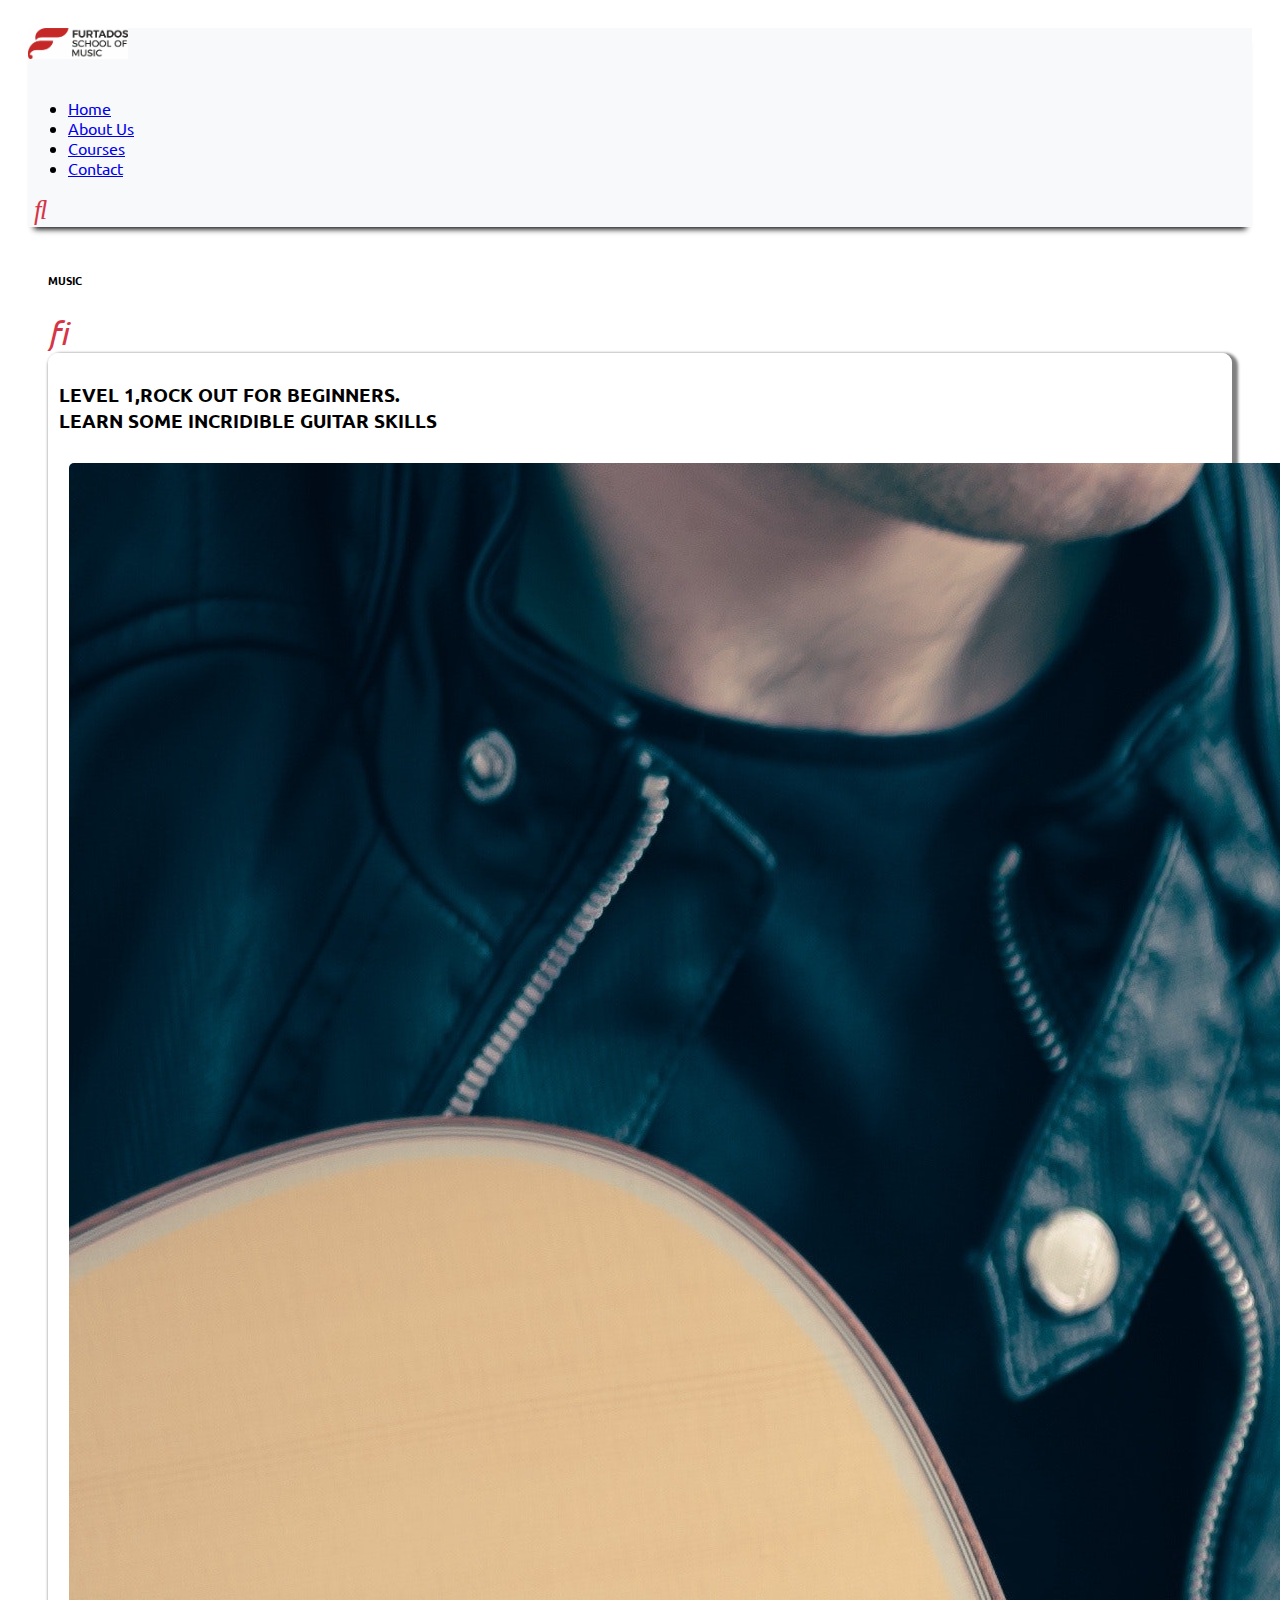
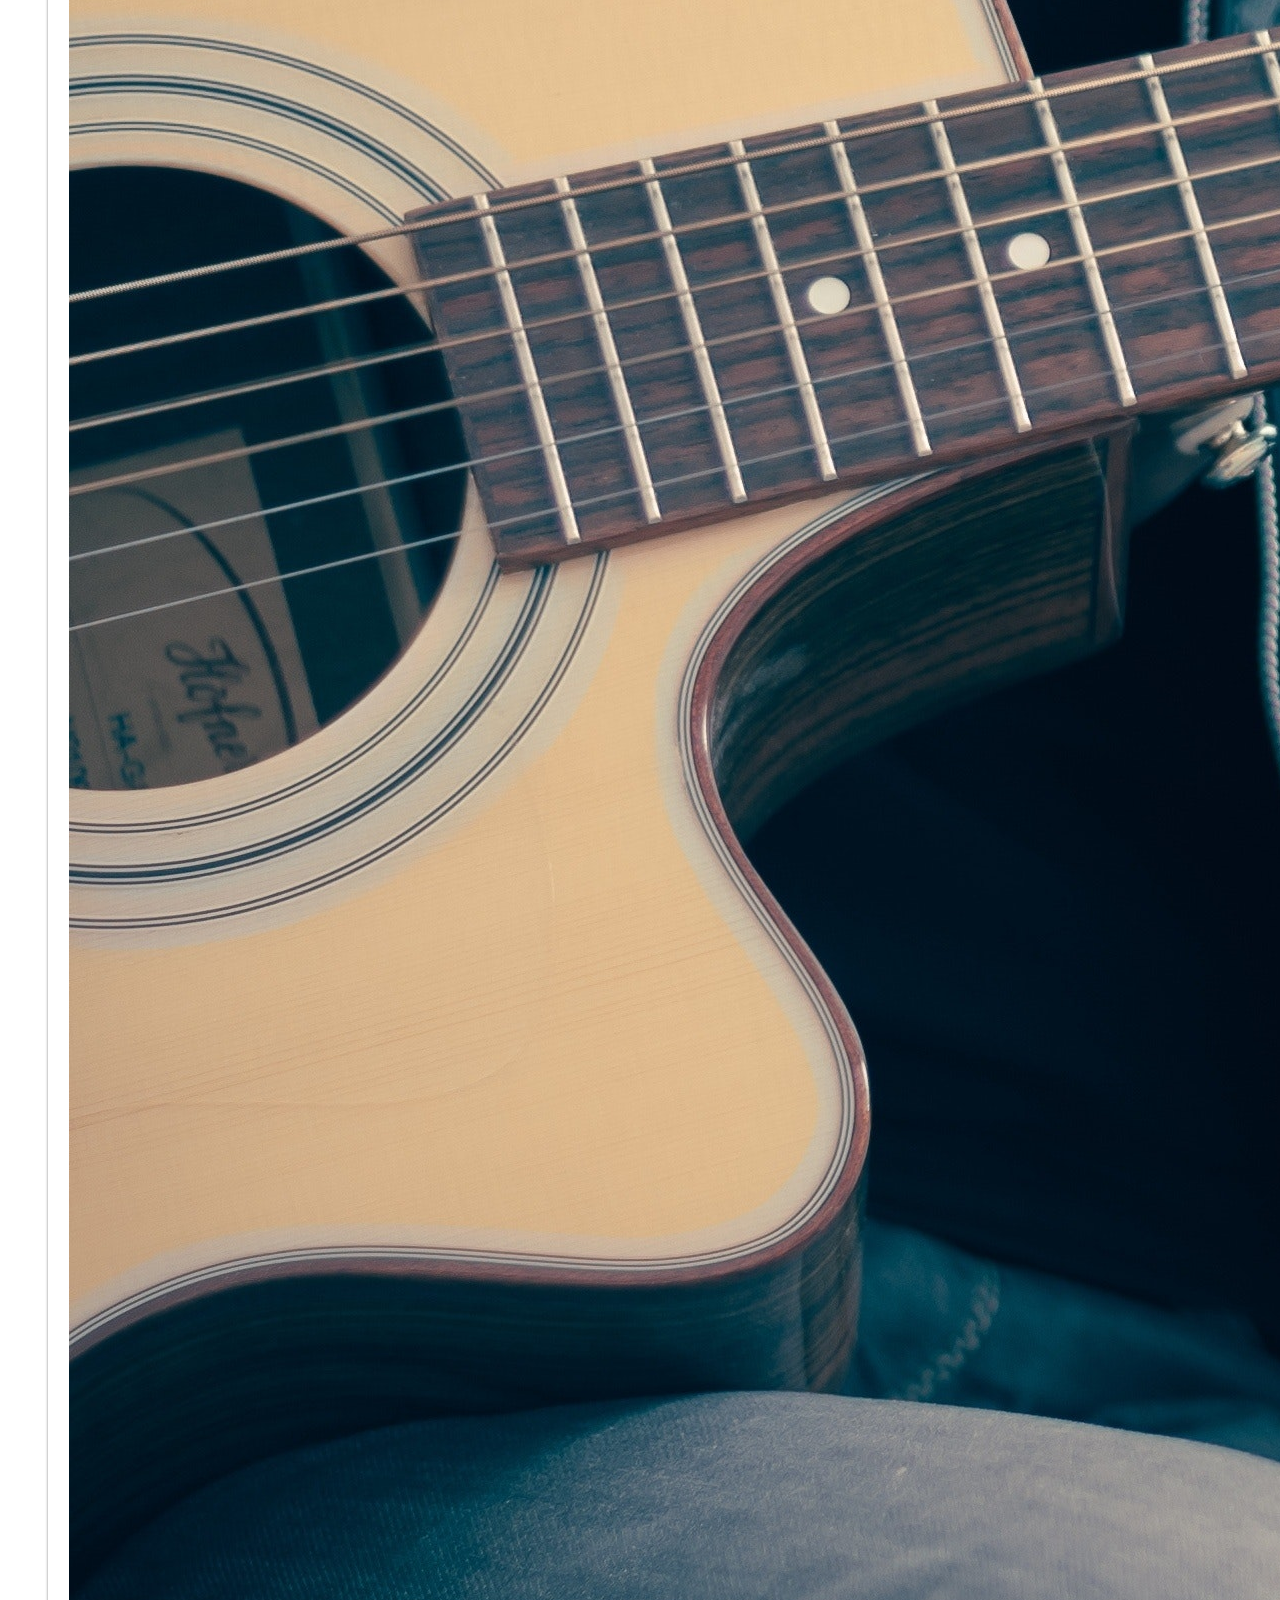
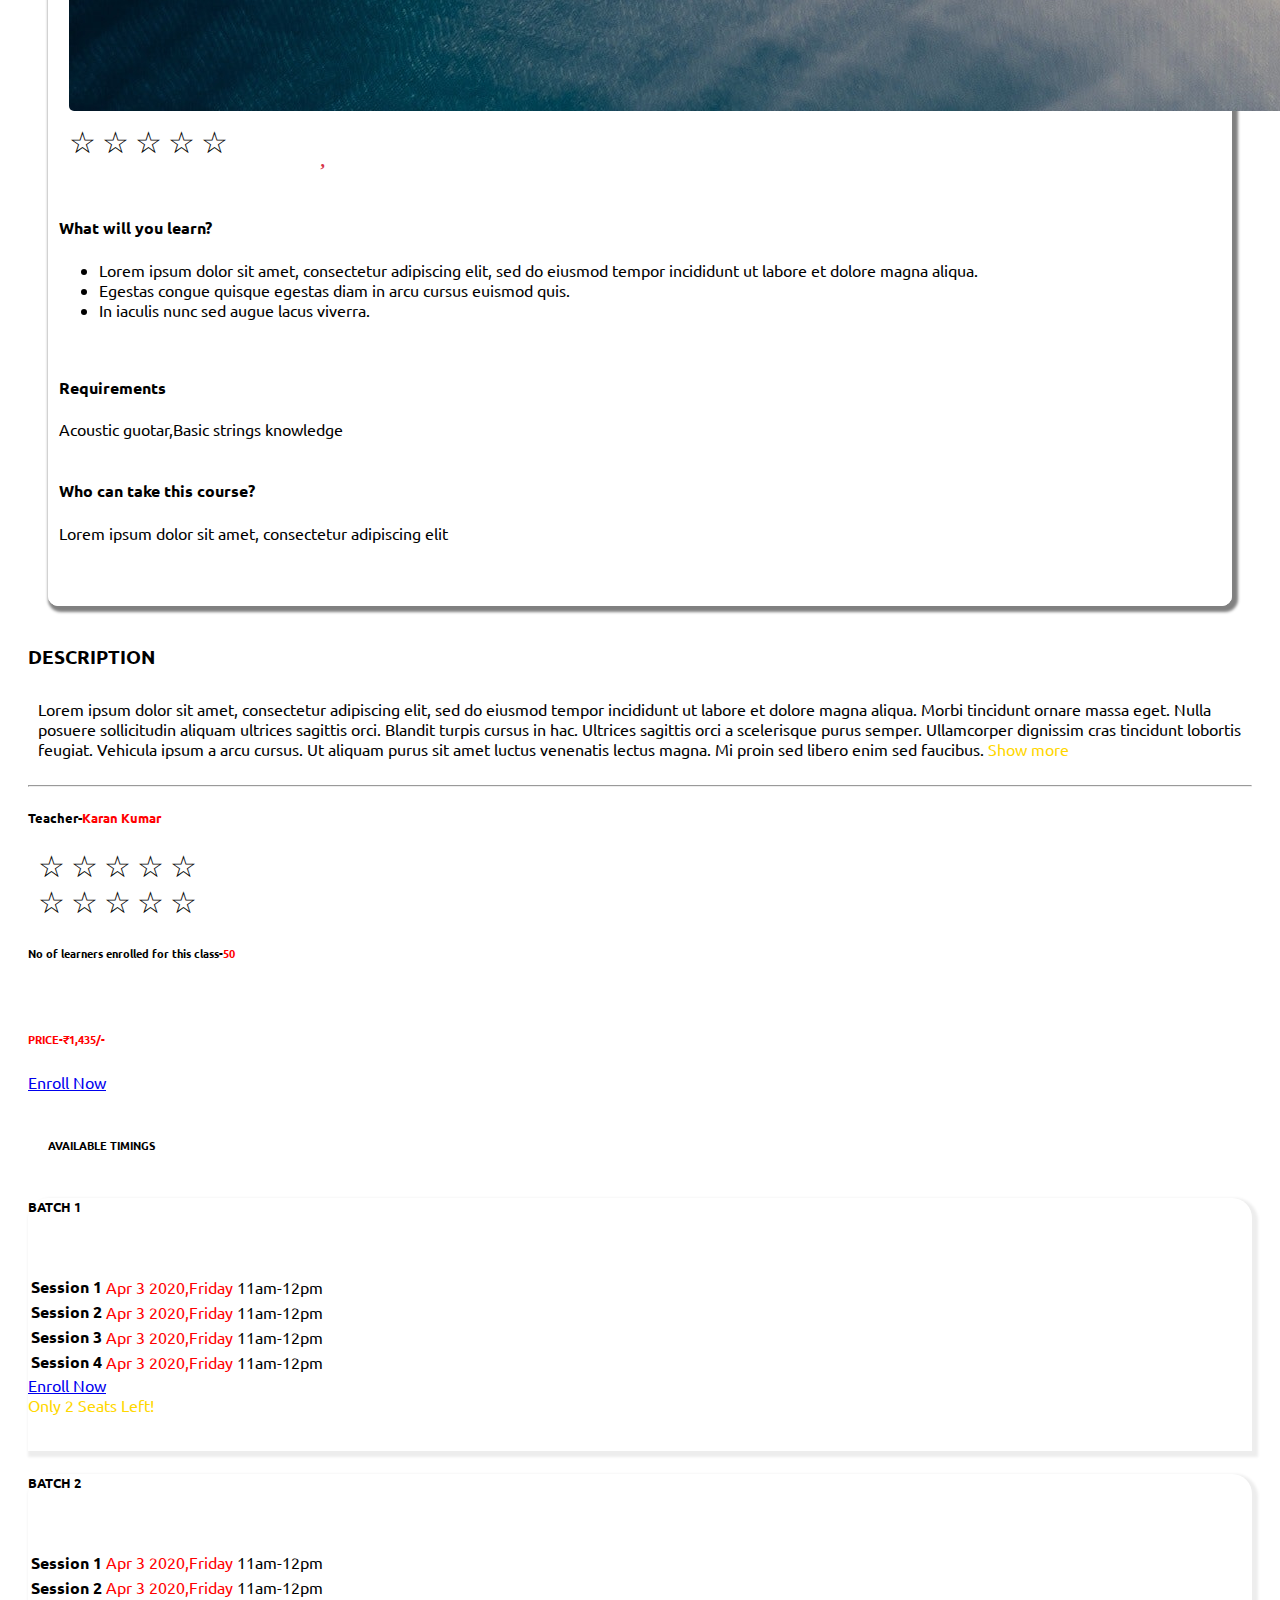
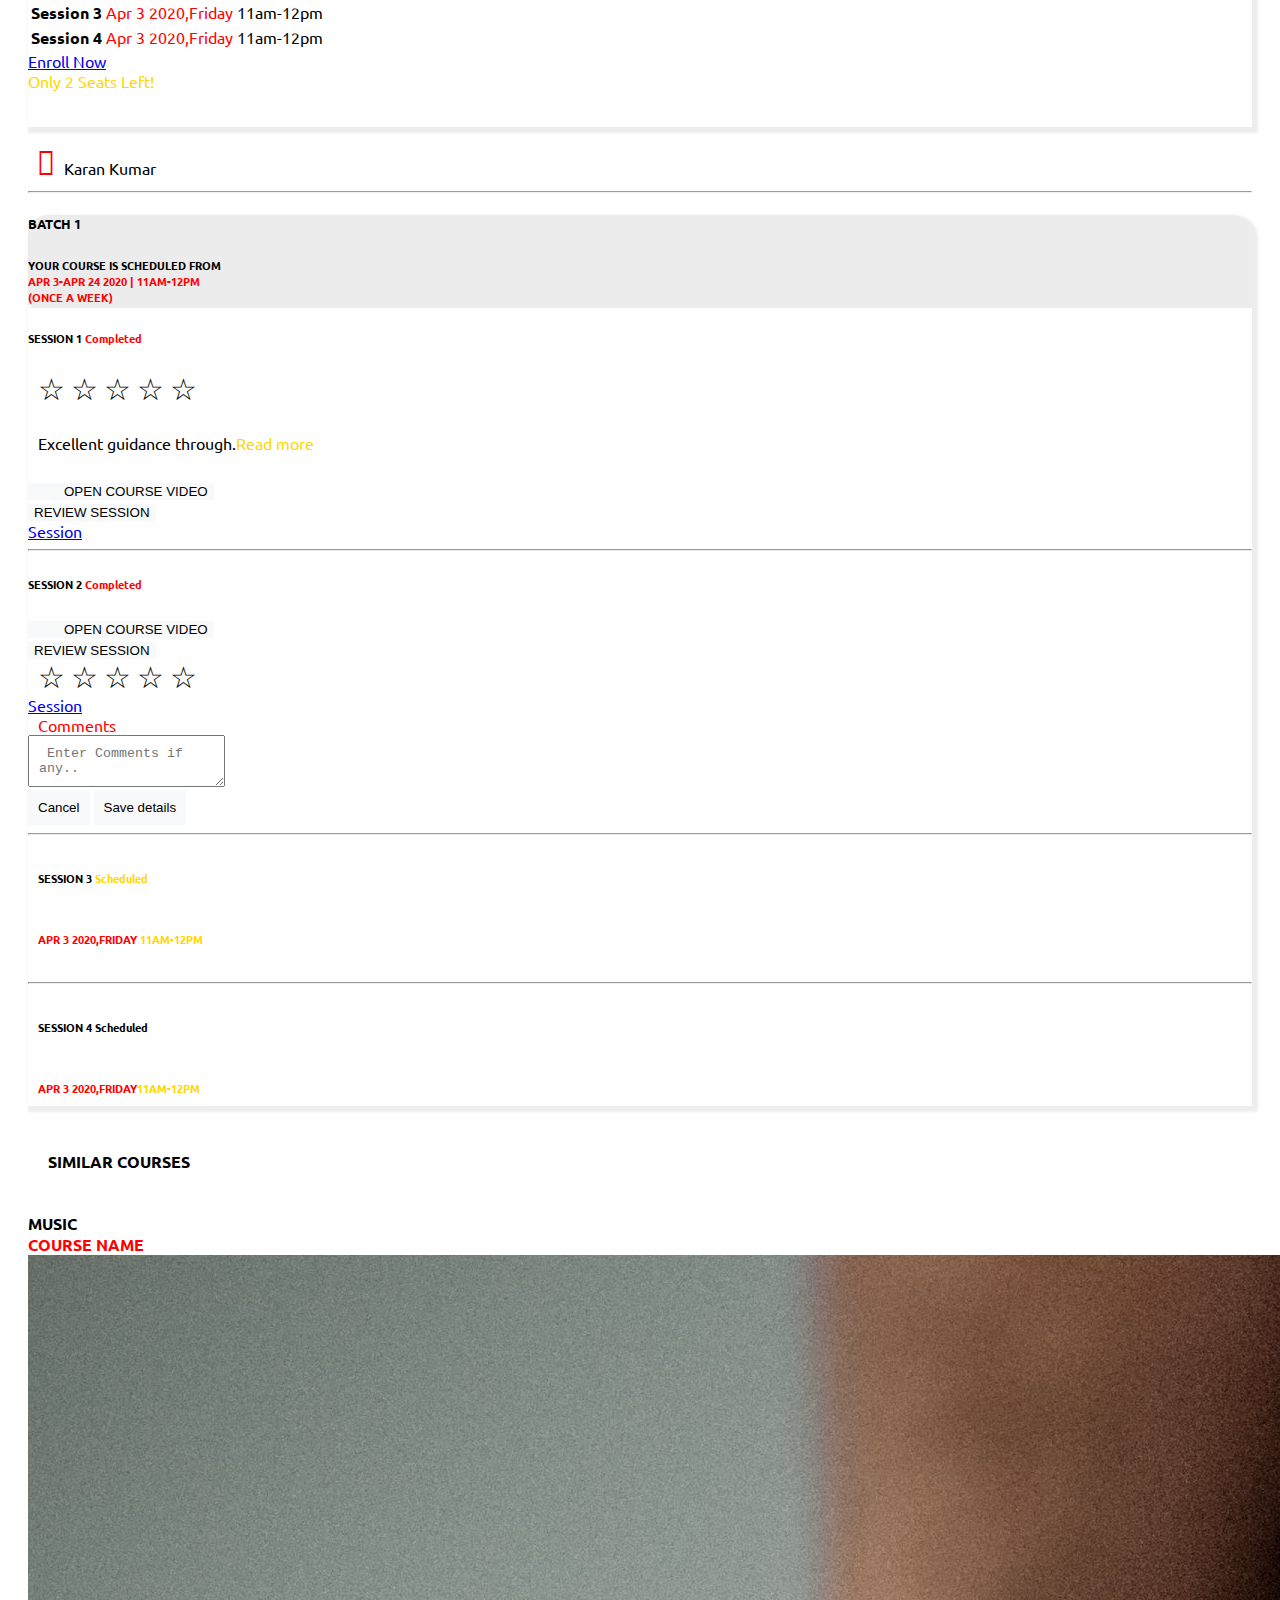
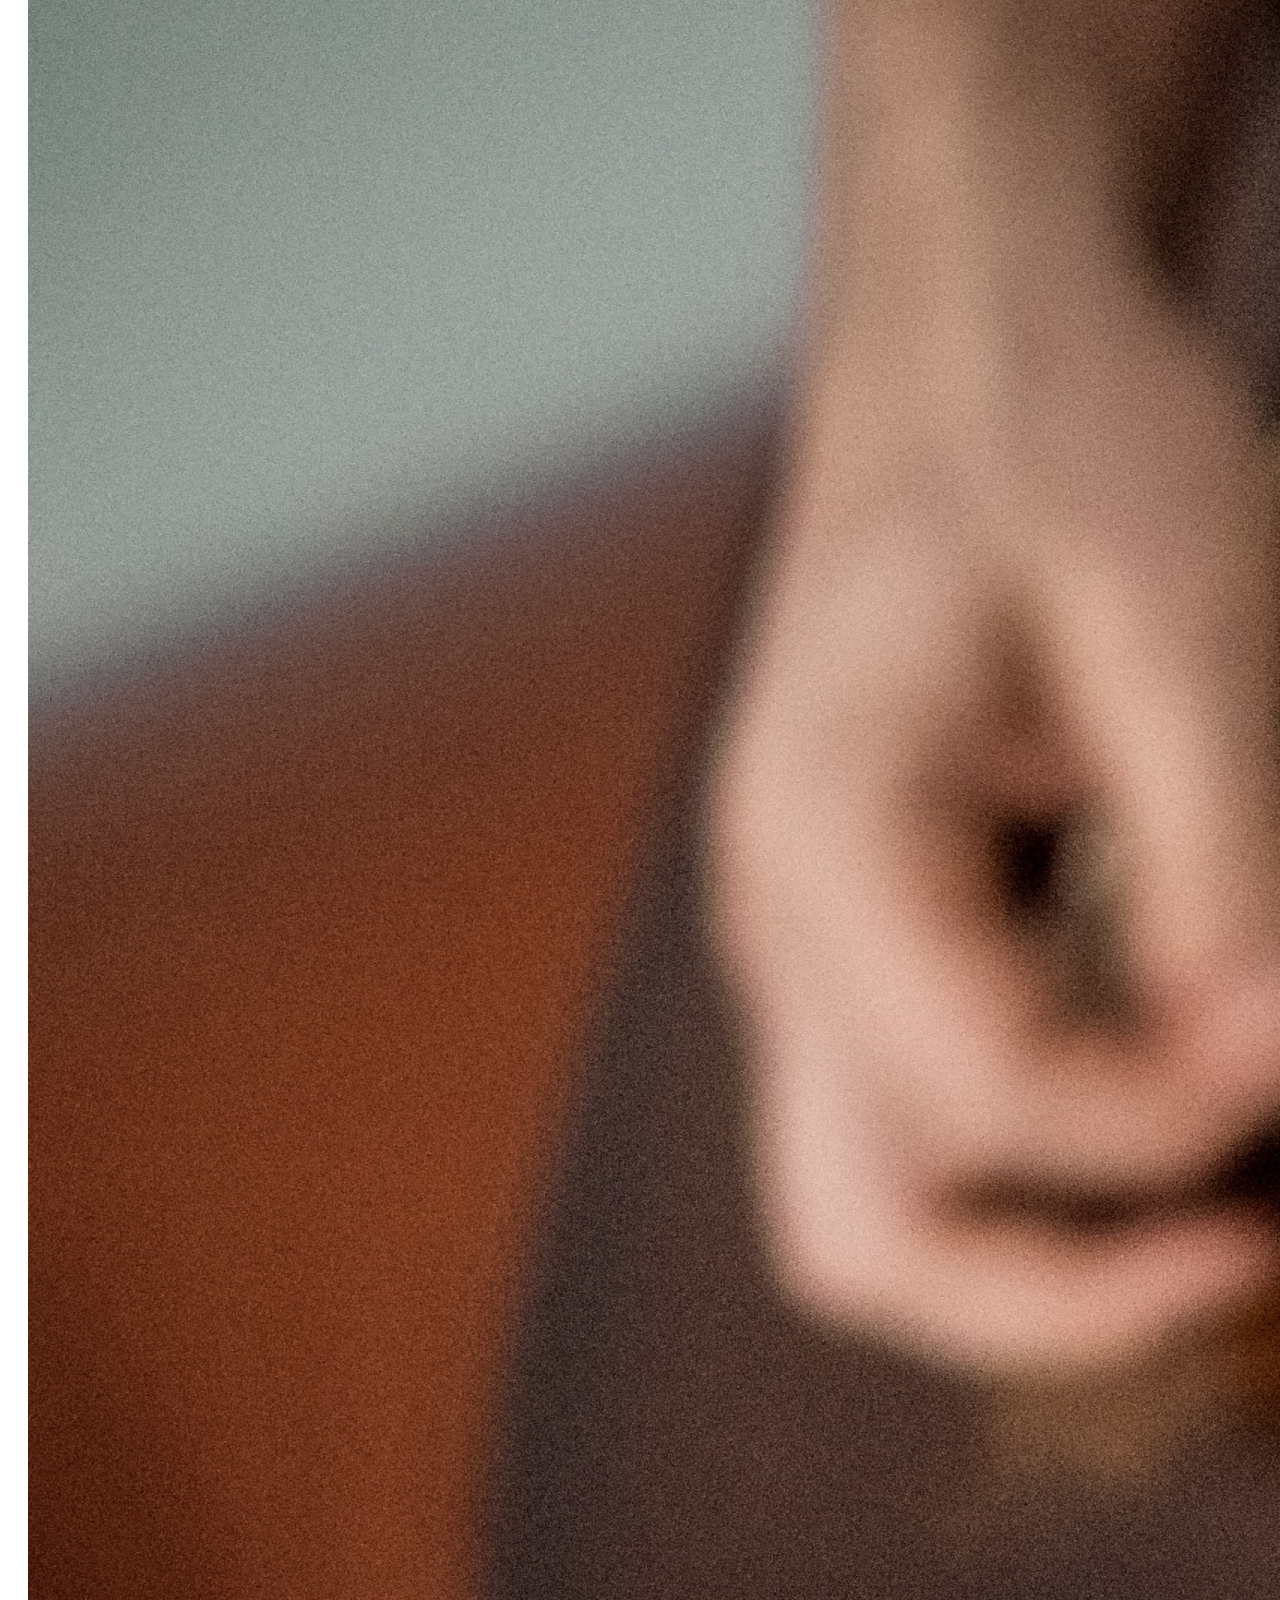
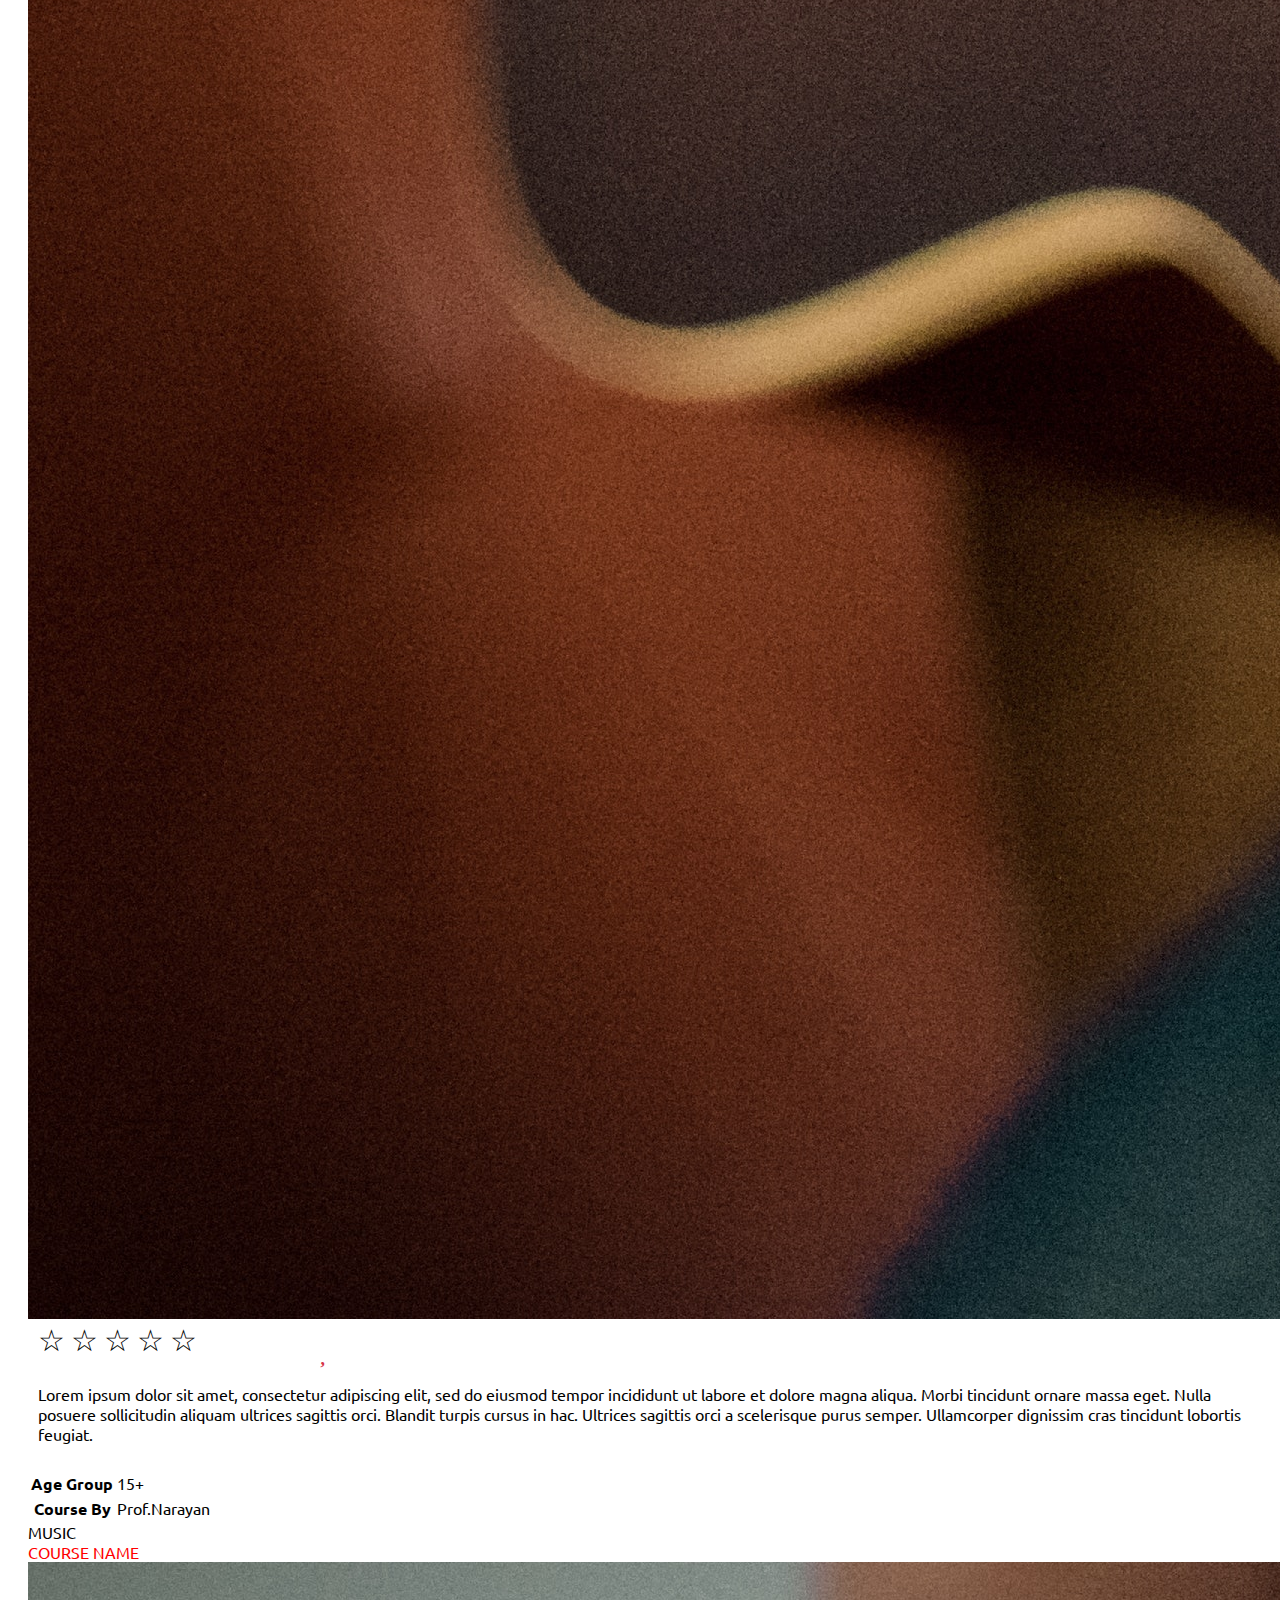
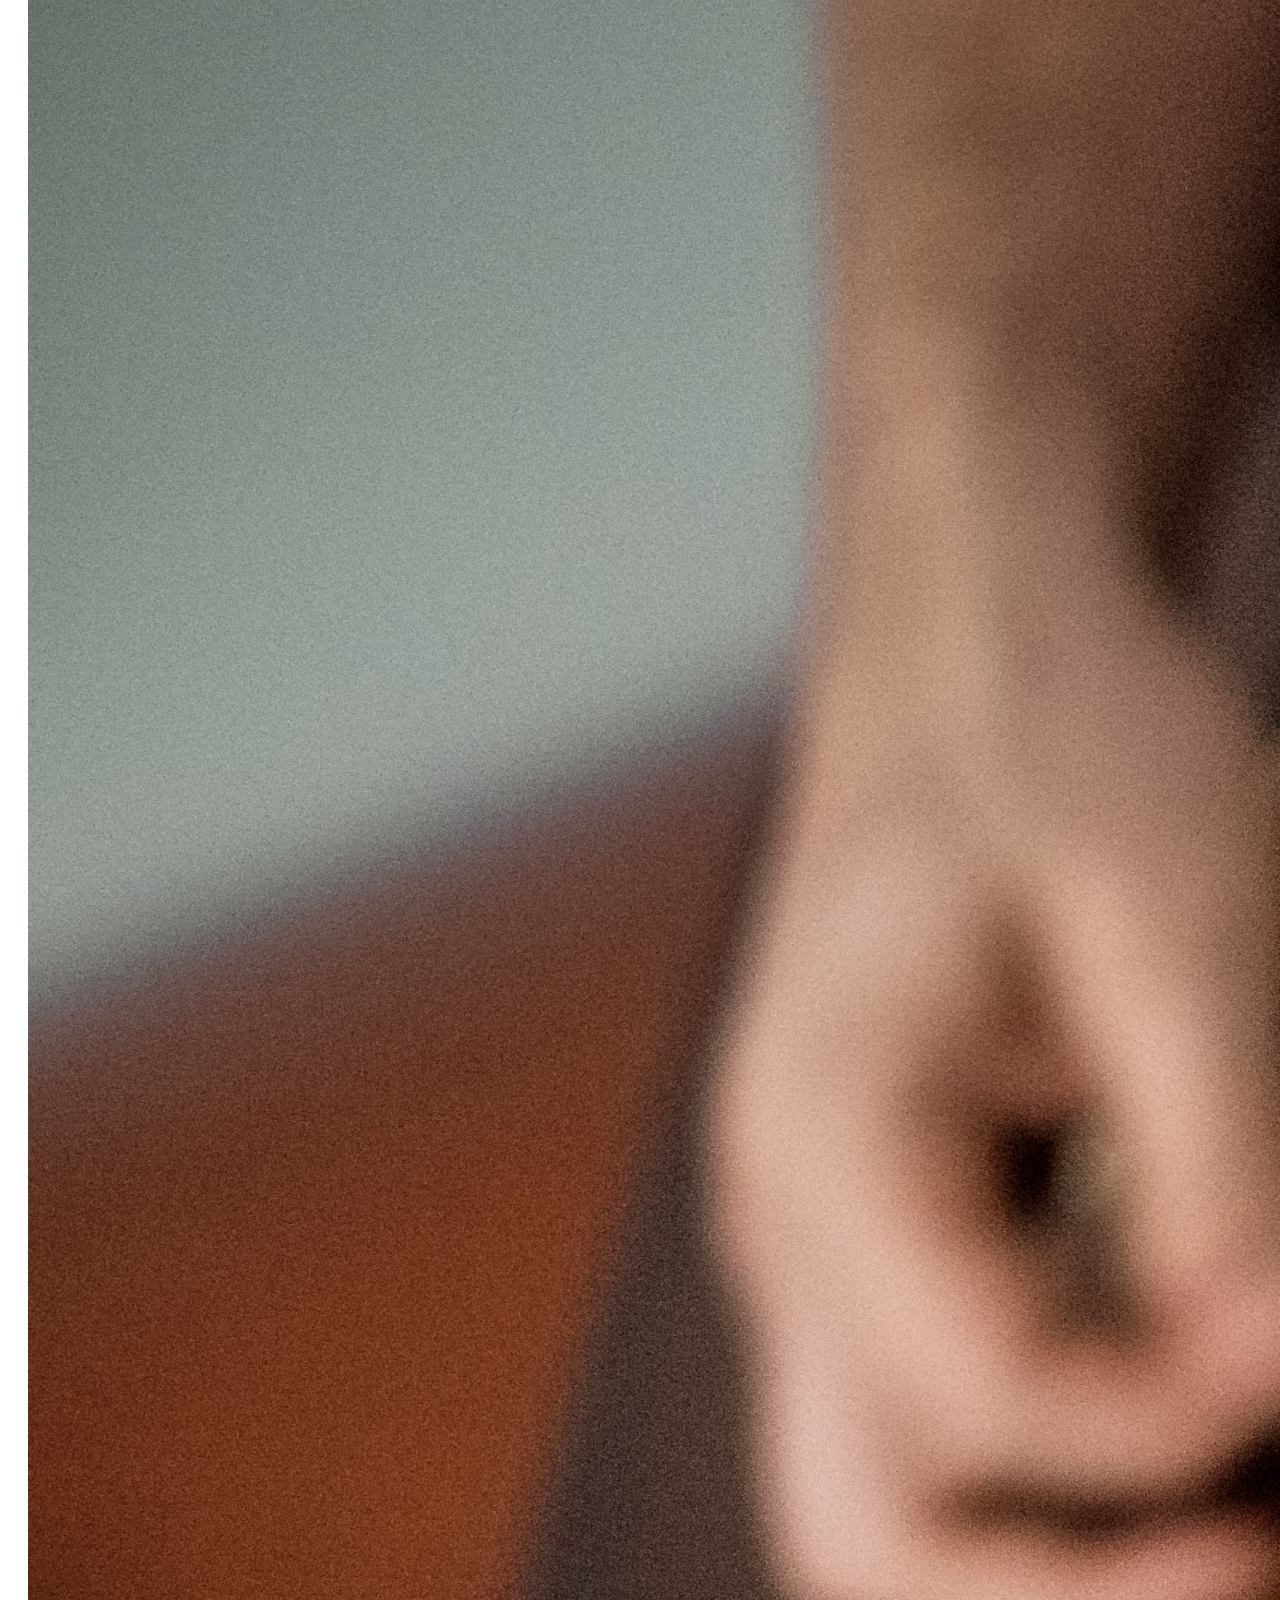
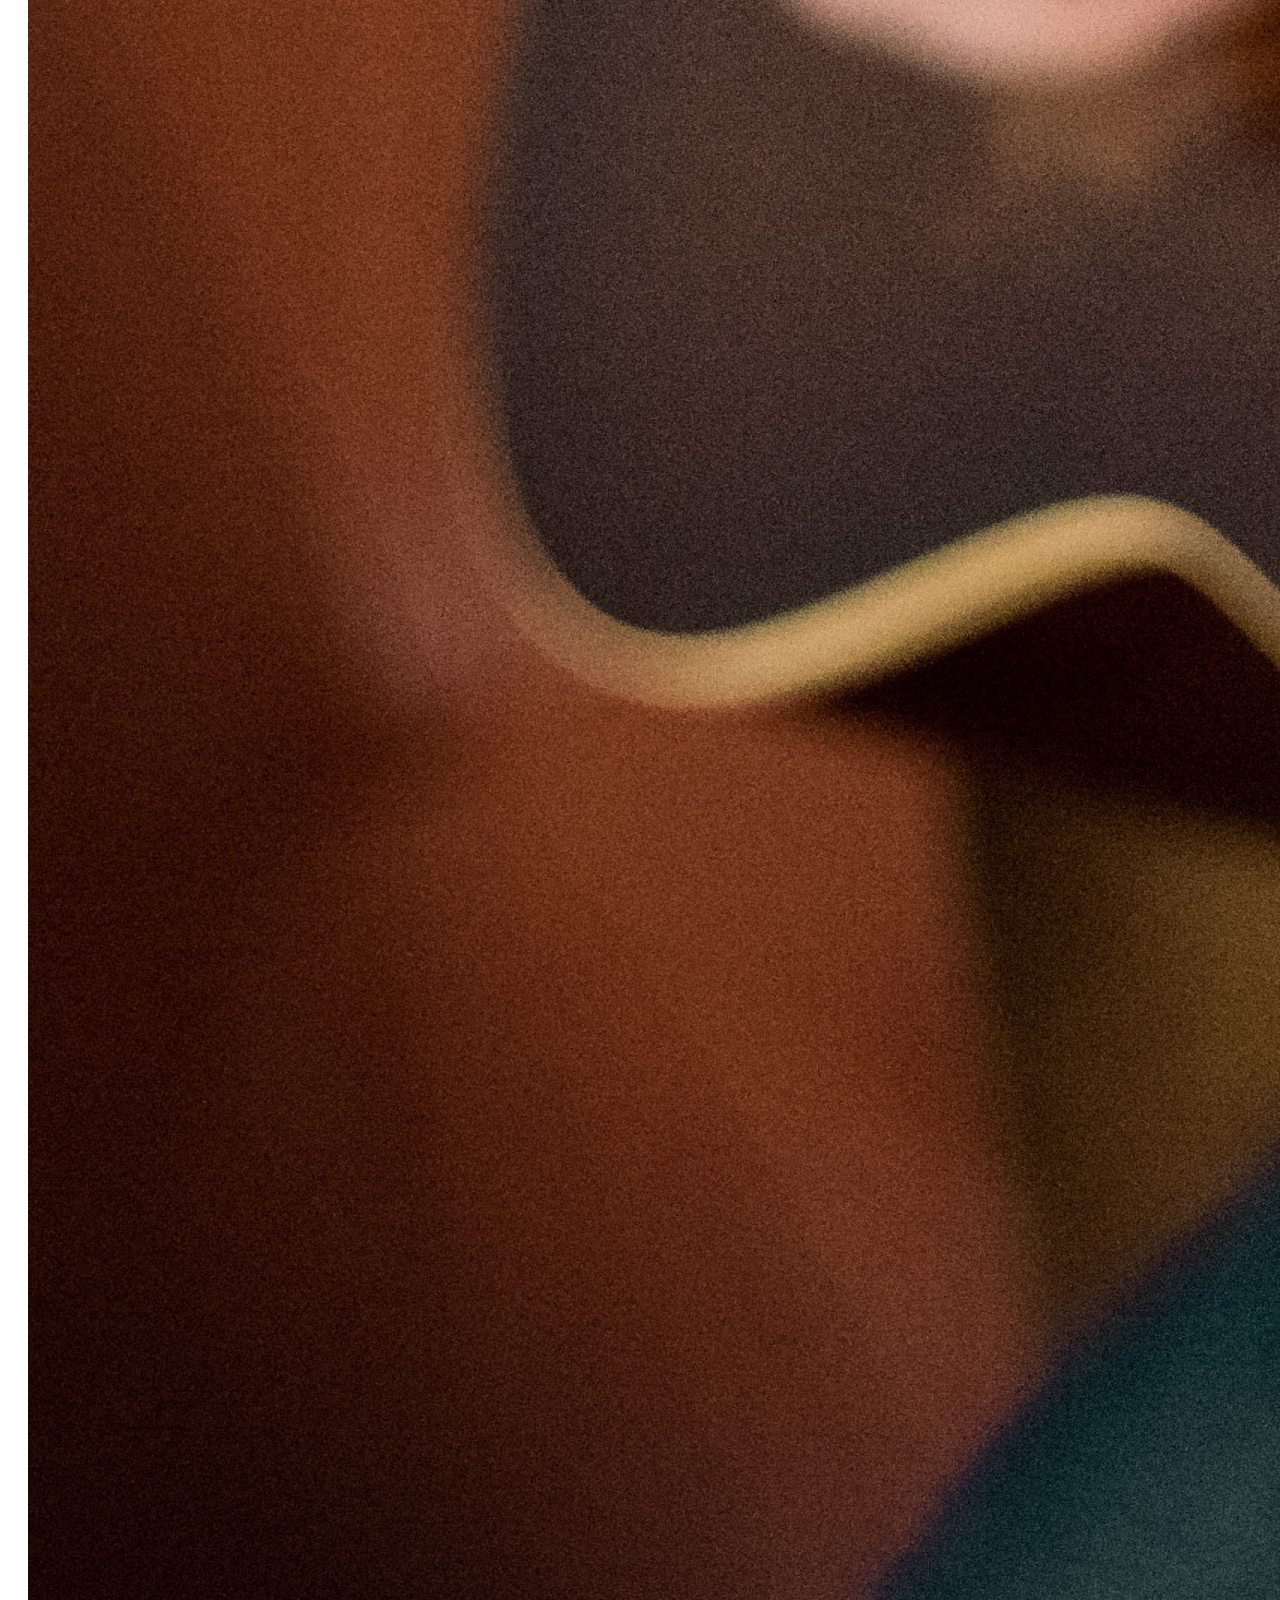
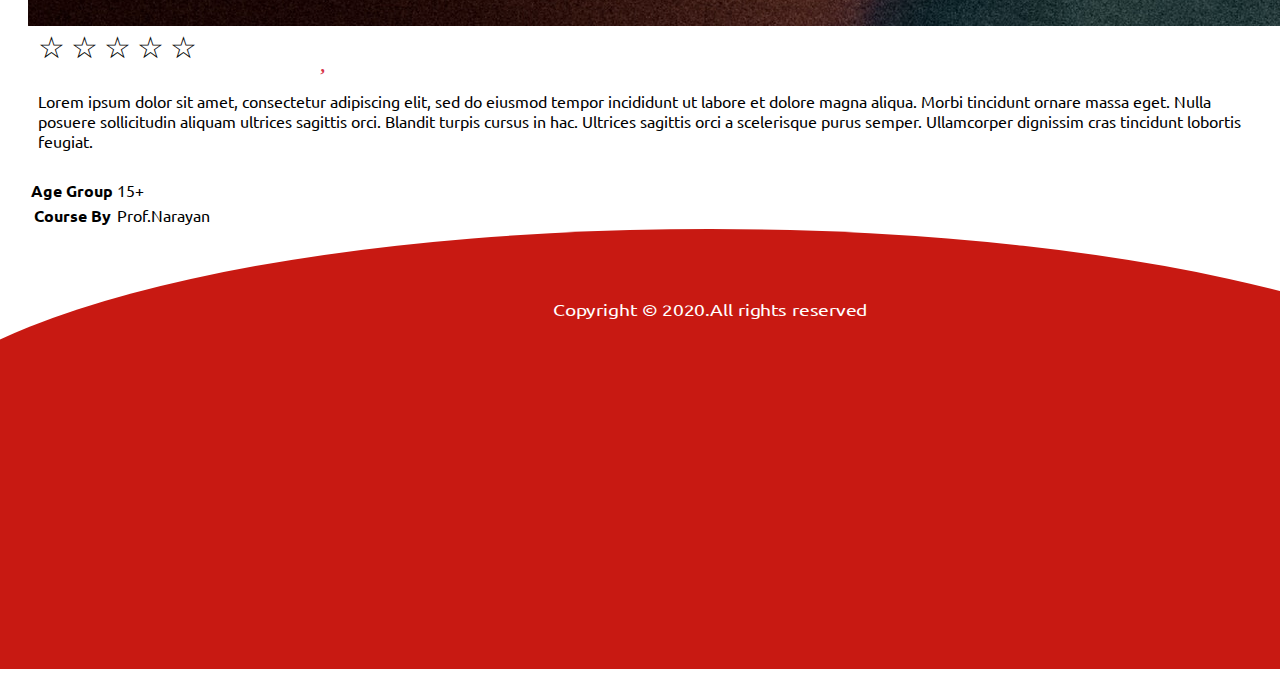
<file: proj1/index.html>
<!doctype html>
<html lang="en">
<head>
  <!-- Required meta tags -->
  <meta charset="utf-8">
  <title>FSM</title>

  <!-- Bootstrap CSS -->

  <link rel="stylesheet" href="https://stackpath.bootstrapcdn.com/bootstrap/4.5.0/css/bootstrap.min.css" integrity="sha384-9aIt2nRpC12Uk9gS9baDl411NQApFmC26EwAOH8WgZl5MYYxFfc+NcPb1dKGj7Sk" crossorigin="anonymous">
  <link rel="stylesheet" href="css/styles.css">
  <link rel="stylesheet" href="https://pro.fontawesome.com/releases/v5.10.0/css/all.css" integrity="sha384-AYmEC3Yw5cVb3ZcuHtOA93w35dYTsvhLPVnYs9eStHfGJvOvKxVfELGroGkvsg+p" crossorigin="anonymous" />
  <link rel="stylesheet" href="https://cdnjs.cloudflare.com/ajax/libs/font-awesome/4.7.0/css/font-awesome.min.css">
<link href="https://fonts.googleapis.com/css2?family=Ubuntu&display=swap" rel="stylesheet">

  <!-- Optional JavaScript -->
  <!-- jQuery first, then Popper.js, then Bootstrap JS -->
  <script src="https://code.jquery.com/jquery-3.5.1.slim.min.js" integrity="sha384-DfXdz2htPH0lsSSs5nCTpuj/zy4C+OGpamoFVy38MVBnE+IbbVYUew+OrCXaRkfj" crossorigin="anonymous"></script>
  <script src="https://cdn.jsdelivr.net/npm/popper.js@1.16.0/dist/umd/popper.min.js" integrity="sha384-Q6E9RHvbIyZFJoft+2mJbHaEWldlvI9IOYy5n3zV9zzTtmI3UksdQRVvoxMfooAo" crossorigin="anonymous"></script>
  <script src="https://stackpath.bootstrapcdn.com/bootstrap/4.5.0/js/bootstrap.min.js" integrity="sha384-OgVRvuATP1z7JjHLkuOU7Xw704+h835Lr+6QL9UvYjZE3Ipu6Tp75j7Bh/kR0JKI" crossorigin="anonymous"></script>

</head>

<body>


  <section id="title">
    <!-- Nav Bar -->
    <nav class=" navbar navbar-expand-lg navbar-light ">

      <nav class="navbar navbar-light bg-light">
        <a class="navbar-brand" href="#">
          <img src="images\logo2.jpg" alt="Logo" style="width:100px;">



        </a>
      </nav>
      <button class=" navbar-toggler" type="button" data-toggle="collapse" data-target="#navbarSupportedContent" aria-controls="navbarSupportedContent" aria-expanded="false" aria-label="Toggle navigation">
        <span class="navbar-toggler-icon"></span>
      </button>

      <div class=" collapse navbar-collapse" id="navbarSupportedContent">
        <ul class="navbar-nav ml-auto ">
          <li class="nav-item active">
            <a class="nav-link" href="#">Home <span class="sr-only">(current)</span></a>
          </li>
          <li class="nav-item">
            <a class="nav-link" href="#">About Us</a>
          </li>
          <li class="nav-item">
            <a class="nav-link" href="#">Courses</a>
          </li>
          <li class="nav-item">
            <a class="nav-link" href="#">Contact</a>
          </li>

        </ul>

      </div>
      <div class="search-container">
   <form action="/action_page.php">
  <button>
     <i input class="icon_search fas fa-search fa-2x"type="Search"></i>
    </button>
   </form>
 </div>

    </nav>
  </section>
<!--card 1-->
<div class="container">
<h6>MUSIC</h6>
<i class="icon_music fas fa-music fa-2x"></i>

    <div class="card" >

            <div class="col-lg-12">
        <h3>LEVEL 1,ROCK OUT FOR BEGINNERS.<br /> LEARN SOME INCRIDIBLE GUITAR SKILLS</h3>
      <img src="images\img1.jpg" class="img1 card-img-top" alt="img-1">
      <div class="rating"><i class="icon_heart far fa-heart"></i>
      <span>☆</span><span>☆</span><span>☆</span><span>☆</span><span>☆</span>

      </div>
      <div ="card-body">
        <p class="card-text">
          <h4>What will you learn?</h4>
          <ul> <li>Lorem ipsum dolor sit amet, consectetur adipiscing elit, sed do eiusmod tempor incididunt ut labore et dolore magna aliqua.
            <li> Egestas congue quisque egestas diam in arcu cursus euismod quis.</li>
            <li>In iaculis nunc sed augue lacus viverra.</li>
            </li>
          </ul><br>
          <h4>Requirements</h4>
          Acoustic guotar,Basic strings knowledge<br/>
          <br/>
          <h4>Who can take this course?</h4>
          Lorem ipsum dolor sit amet, consectetur adipiscing elit </p>
      </div>
    </div>

  </div>
</div>
<!--Description-->
    <h3>DESCRIPTION</h3>
    <p>
    Lorem ipsum dolor sit amet, consectetur adipiscing elit, sed do eiusmod tempor
    incididunt ut labore et dolore magna aliqua.
    Morbi tincidunt ornare massa eget. Nulla posuere sollicitudin aliquam ultrices sagittis orci.
    Blandit turpis cursus in hac. Ultrices sagittis orci a scelerisque purus semper.
     Ullamcorper dignissim cras tincidunt lobortis feugiat. Vehicula ipsum a arcu cursus.
     Ut aliquam purus sit amet luctus venenatis lectus magna.
    Mi proin sed libero enim sed faucibus. <span>Show more</span>
</p>
<hr>
<h5>Teacher-<span style="color:red;">Karan Kumar</span></h5>
<div class="rating">
<span>☆</span><span>☆</span><span>☆</span><span>☆</span><span>☆</span>
</div>
<div class="rating">
<span>☆</span><span>☆</span><span>☆</span><span>☆</span><span>☆</span>
</div>
<h6>No of learners enrolled for this class-<span>50</span></h6>
<br>
<h6><span>PRICE-₹1,435/-</span></h6>
<a href="#" class="btn btn-warning btn-lg btn-block text-white" >Enroll Now</a><br>
<h6 style="padding:20px;">AVAILABLE TIMINGS </h6>


<!--Batch 1-->

<div class=" card-deck">

  <div class="batch-card card">
  <h5 class="card-header bg-warning text-center rounded-top-lg">BATCH 1</h5>
  <div class="card-body">
    <p class="card-text"><table class="table table-sm">

  <tbody>
    <tr>

      <th scope="row"><b>Session 1</b></th>
      <td><span style="color:red;">Apr 3 2020,Friday</span></td>
      <td>11am-12pm</td>

    </tr>
    <tr>
      <th scope="row"><b>Session 2</b></th>
      <td><span style="color:red;">Apr 3 2020,Friday</span></td>
      <td>11am-12pm</td>

    </tr>
    <tr>
      <th scope="row"><b>Session 3</b></th>
      <td><span style="color:red;">Apr 3 2020,Friday</span></td>
      <td>11am-12pm</td>
    </tr>
    <tr>
      <th scope="row"><b>Session 4</b></th>
      <td><span style="color:red;">Apr 3 2020,Friday</span></td>
      <td>11am-12pm</td>
    </tr>
  </tbody>
</table>
<a href="#" class="btn btn-danger btn-lg btn-block">Enroll Now</a><br />
<span style="color:gold; ">Only 2 Seats Left!</span>
    </p>

  </div>
</div>

<!--Batch 2-->

  <div class="batch-card card">
  <h5 class="card-header bg-warning text-center rounded-top-lg">BATCH 2</h5>
  <div class="card-body">
    <p class="card-text"><table class="table table-sm">

  <tbody>
    <tr>
      <th scope="row"><b>Session 1</b></th>
    <td><span style="color:red;">Apr 3 2020,Friday</span></td>
      <td>11am-12pm</td>

    </tr>
    <tr>
      <th scope="row"><b>Session 2</b></th>
  <td><span style="color:red;">Apr 3 2020,Friday</span></td>
      <td>11am-12pm</td>

    </tr>
    <tr>
      <th scope="row"><b>Session 3</b></th>
    <td><span style="color:red;">Apr 3 2020,Friday</span></td>
      <td>11am-12pm</td>
    </tr>
    <tr>
      <th scope="row"><b>Session 4</b></th>
      <td><span style="color:red;">Apr 3 2020,Friday</span></td>
      <td>11am-12pm</td>
    </tr>
  </tbody>
</table>

<a href="#" class="btn btn-danger btn-lg btn-block">Enroll Now</a><br />
<span style="color:gold;">Only 2 Seats Left!</span>
    </p>
  </div>
</div>


  <i class="icon_user far fa-user fa-2x"></i>Karan Kumar
  <hr>
<div class="batch-card card">

  <div class="card_batch1 card-body">

    <h5>BATCH 1</h5>
    <h6>YOUR COURSE IS SCHEDULED FROM<br>

<span style="padding-top:5px;">APR 3-APR 24 2020 | 11AM-12PM <br>(ONCE A WEEK)</span></h6>
  </div>
  <div class="card-body">
    <h6>SESSION 1 <span> Completed</span></h6>
    <div class="rating">
    <span>☆</span><span>☆</span><span>☆</span><span>☆</span><span>☆</span>
    </div>
    <p>Excellent guidance through.<span>Read more</span></p>

    <button type="button" class="btn btn-warning"><i class="icon_play far fa-play-circle"></i>OPEN COURSE VIDEO</button>

  <div class="dropdown">
  <button class="btn btn-transparent dropdown-toggle" type="button" id="dropdownMenuButton" data-toggle="dropdown" aria-haspopup="true" aria-expanded="false">
  REVIEW SESSION
  </button>
  <div class="dropdown-menu" aria-labelledby="dropdownMenuButton">
    <a class="dropdown-item" href="#">Session</a>
    </div>
</div>
</div>
<hr>
<div class="card-body">
  <h6>SESSION 2 <span>Completed</span></h6>
  <button type="button" class="btn btn-warning"><i class="icon_play far fa-play-circle"></i>OPEN COURSE VIDEO</button><br />

<div class="btn-group dropup">
  <button type="button" class="btn btn-transparent dropdown-toggle" data-toggle="dropdown" aria-haspopup="true" aria-expanded="false">
  REVIEW SESSION
</button>
<br>
  <div class="rating">
  <span>☆</span><span>☆</span><span>☆</span><span>☆</span><span>☆</span>
  </div>
  <div class="dropdown-menu">
    <a class="dropdown-item" href="#">Session</a>
  </div>
</div>
</div>
  <span style="color:red; padding:10px;">Comments</span><br>
<div class="input-group">

  <textarea class="comment form-control"placeholder=" Enter Comments if any.." aria-label="With textarea" style="padding:10px;"></textarea>
</div>
<button type="button" class="btn_cancle btn btn-warning">Cancel</button>
<button type="button" class="btn_save btn btn-danger">Save details</button>
<hr >
  <h6 style="padding:10px;">SESSION 3 <span style="color:gold;">Scheduled</span></h6>
  <h6 style="color:red;padding:10px;">APR 3 2020,FRIDAY <span style="color:gold;">11AM-12PM</span></h6>
  <hr />
  <h6 style="padding:10px;">SESSION 4 Scheduled</h6>
  <h6 style="color:red;padding:10px;">APR 3 2020,FRIDAY<span style="color:gold;">11AM-12PM</span> </h6>
</div>


<h4 style="padding:20px;">SIMILAR COURSES</h4>

<!--similar courses card 1-->

<div class="card-deck">
  <div class="cd card" >
  <div class="card border-light mb-3">
    <div class="card-header bg-transparent text-center "><b>MUSIC</b></div>
  <div class="course-name card-header text-center"><b>COURSE NAME </b></div>

  <img class="card-img-top" src="images\img2.jpg" alt="img2">
  <div class="card-body">
    <div class="rating"><i class="icon_heart far fa-heart"></i>
    <span>☆</span><span>☆</span><span>☆</span><span>☆</span><span>☆</span>

    </div>
    <p class="card-text">Lorem ipsum dolor sit amet, consectetur adipiscing elit, sed do eiusmod tempor
    incididunt ut labore et dolore magna aliqua.
    Morbi tincidunt ornare massa eget. Nulla posuere sollicitudin aliquam ultrices sagittis orci.
    Blandit turpis cursus in hac. Ultrices sagittis orci a scelerisque purus semper.
     Ullamcorper dignissim cras tincidunt lobortis feugiat.</p>
     <table class="table">

   <tbody>
     <tr>
       <th scope="row">Age Group</th>
       <td>15+</td>

     </tr>
     <tr>
       <th scope="row">Course By</th>
  <td>Prof.Narayan</td>
     </tr>

   </tbody>
 </table>
  </div>
</div>
</div>
<!--card 2 ends-->

<!--similar courses card 2-->

  <div class="card" >
  <div class="card border-light mb-3">
    <div class="card-header bg-transparent text-center ">MUSIC</div>
  <div class="course-name card-header text-center ">COURSE NAME </div>

  <img class="card-img-top" src="images\img2.jpg" alt="img2">

  <div class="card-body">
    <div class="rating"><i class="icon_heart far fa-heart"></i>
    <span>☆</span><span>☆</span><span>☆</span><span>☆</span><span>☆</span>

    </div>
    <p class="card-text">Lorem ipsum dolor sit amet, consectetur adipiscing elit, sed do eiusmod tempor
    incididunt ut labore et dolore magna aliqua.
    Morbi tincidunt ornare massa eget. Nulla posuere sollicitudin aliquam ultrices sagittis orci.
    Blandit turpis cursus in hac. Ultrices sagittis orci a scelerisque purus semper.
     Ullamcorper dignissim cras tincidunt lobortis feugiat.</p>
     <table class="table">

   <tbody>
     <tr>
       <th scope="row">Age Group</th>
       <td>15+</td>

     </tr>
     <tr>
       <th scope="row">Course By</th>
  <td>Prof.Narayan</td>
     </tr>

   </tbody>
 </table>
  </div>
</div>
</div>

<!--card 2 ends-->
</div>
 <div class="footer"><center>Copyright &copy; 2020.All rights reserved</center></div>

</body>
</html>
</file>
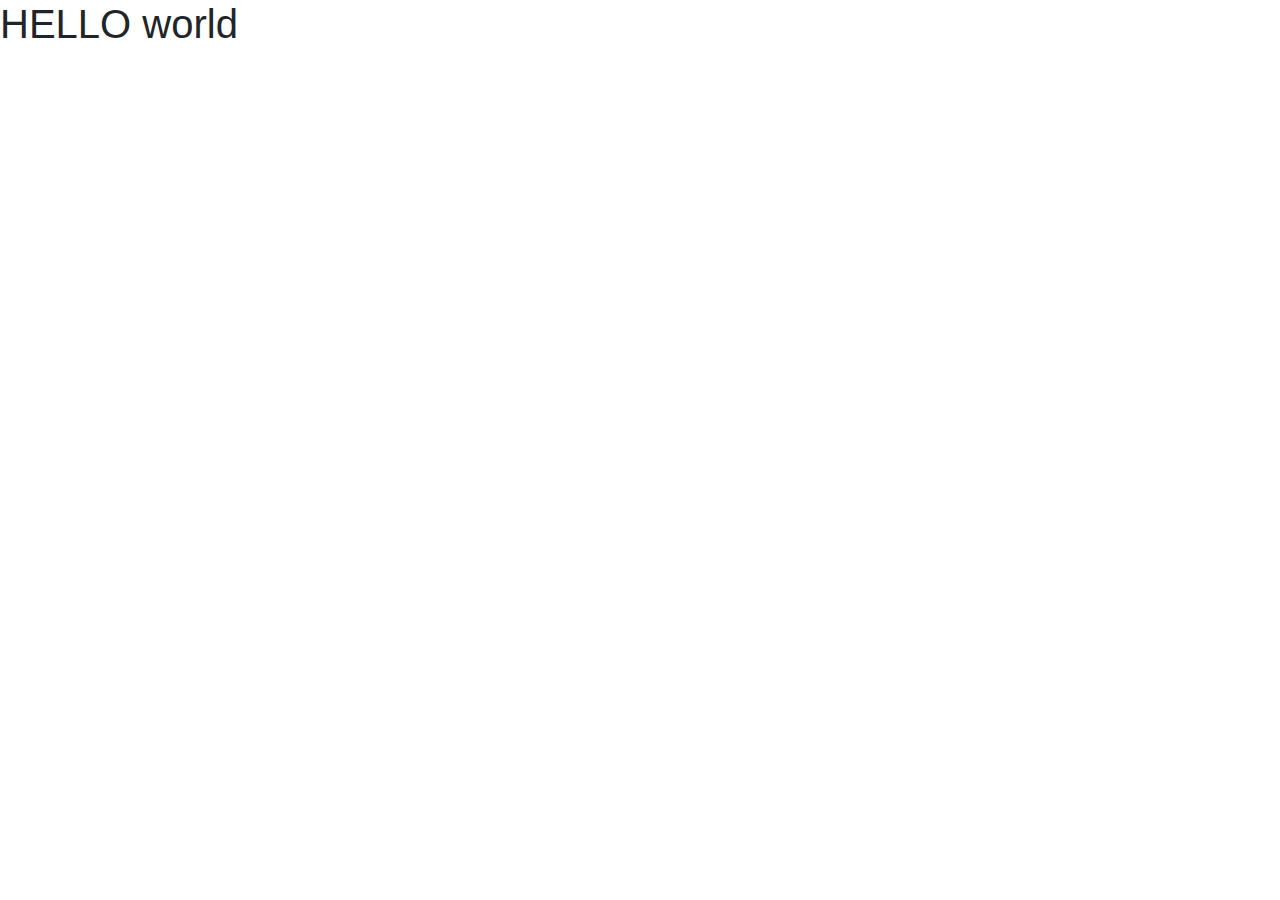
<file: proj1/bootstrap-installation/index.html>
<!DOCTYPE html>
<html lang="en" dir="ltr">
  <head>
    <meta charset="utf-8">
      <title>bootstrap</title>
    <link rel="stylesheet" href="https://stackpath.bootstrapcdn.com/bootstrap/4.4.1/css/bootstrap.min.css" integrity="sha384-Vkoo8x4CGsO3+Hhxv8T/Q5PaXtkKtu6ug5TOeNV6gBiFeWPGFN9MuhOf23Q9Ifjh" crossorigin="anonymous">


  </head>
  <body>
    <h1>HELLO world</h1>
  </body>
</html>
</file>
<file: proj1/css/styles.css>
body{
  padding:20px;
  font-family: 'Ubuntu', sans-serif;
}

.icon{
  color:red;
}
.icon_search{
  color:#d63447;
  size:10px;
}
.icon_music{
  color:#d63447;
  size:10px;
}
.icon_heart{
  color:#d63447;
  size:3px;
  padding-top: 10px;
  position: absolute;
left: 320px;
}
.icon_play{
  color:#d63447;
  padding-left: 10px;
  padding-right: 10px;
  size:10px;
}
.icon_user{
  padding-left: 30px;
  padding: 10px;
color: red;
}
.img1{
  border-radius:15px;
  padding: 10px;
}
button{
  border:none;
  background-color: #F8F9FA;
}
#title{
  background-color:#F8F9FA;
  box-shadow: 0 8px 6px -6px black;
}
.container{
  border-radius: 10px;
  padding: 20px;
}
.col-lg-12{
  border:1px solid white;
  box-shadow: 3px 3px 3px 3px grey;
  border-radius: 10px;
  padding:10px;
}
/*.card{
  box-shadow: 3px 3px 3px 3px grey;
  border:1px solid white;
  border-radius:20px;
}*/
.batch-card{
    box-shadow: 3px 3px 3px 3px #ededed;
    border-radius: 20px 20px 0 0;
}

p{
  padding:10px;
}
.rating {
  font-size: 30px;
  unicode-bidi: bidi-override;
  direction: rtl;
  padding-left:  10px;
  text-align: left;
}
.rating > span {
  display: inline-block;
  position: relative;
  width: 1.1em;
}
.rating > span:hover,
.rating > span:hover ~ span {
  color: transparent;
}
.rating > span:hover:before,
.rating > span:hover ~ span:before {
   content: "\2605";
   position: absolute;
   left: 0;
   color: gold;
}
h6 > span{

  color: red;
}
.checked {
  color: orange;
}
h5> span{
  color:red;
}
.h6>span{
padding: 10px;
}
p> span{
  color:gold;
}
.card_batch1{
  border-radius: 20px 20px 0 0 ;
  background-color:#ececec;
  box-shadow: 3px 3px #ededed;
}
.btn_cancle{
  padding: 10px;
}
.btn_save{
  padding: 10px;
}
.course-name{
  color: red;
}
.footer{
  top: 0;
    width: 100%;
    height: 300px;
    color:white;
    background-color: #c81912;
  border-radius: 80% 80% 0 0/80% 80% 0 0;
    padding:70px;
    transform: scaleX(1.2);
}
</file>
